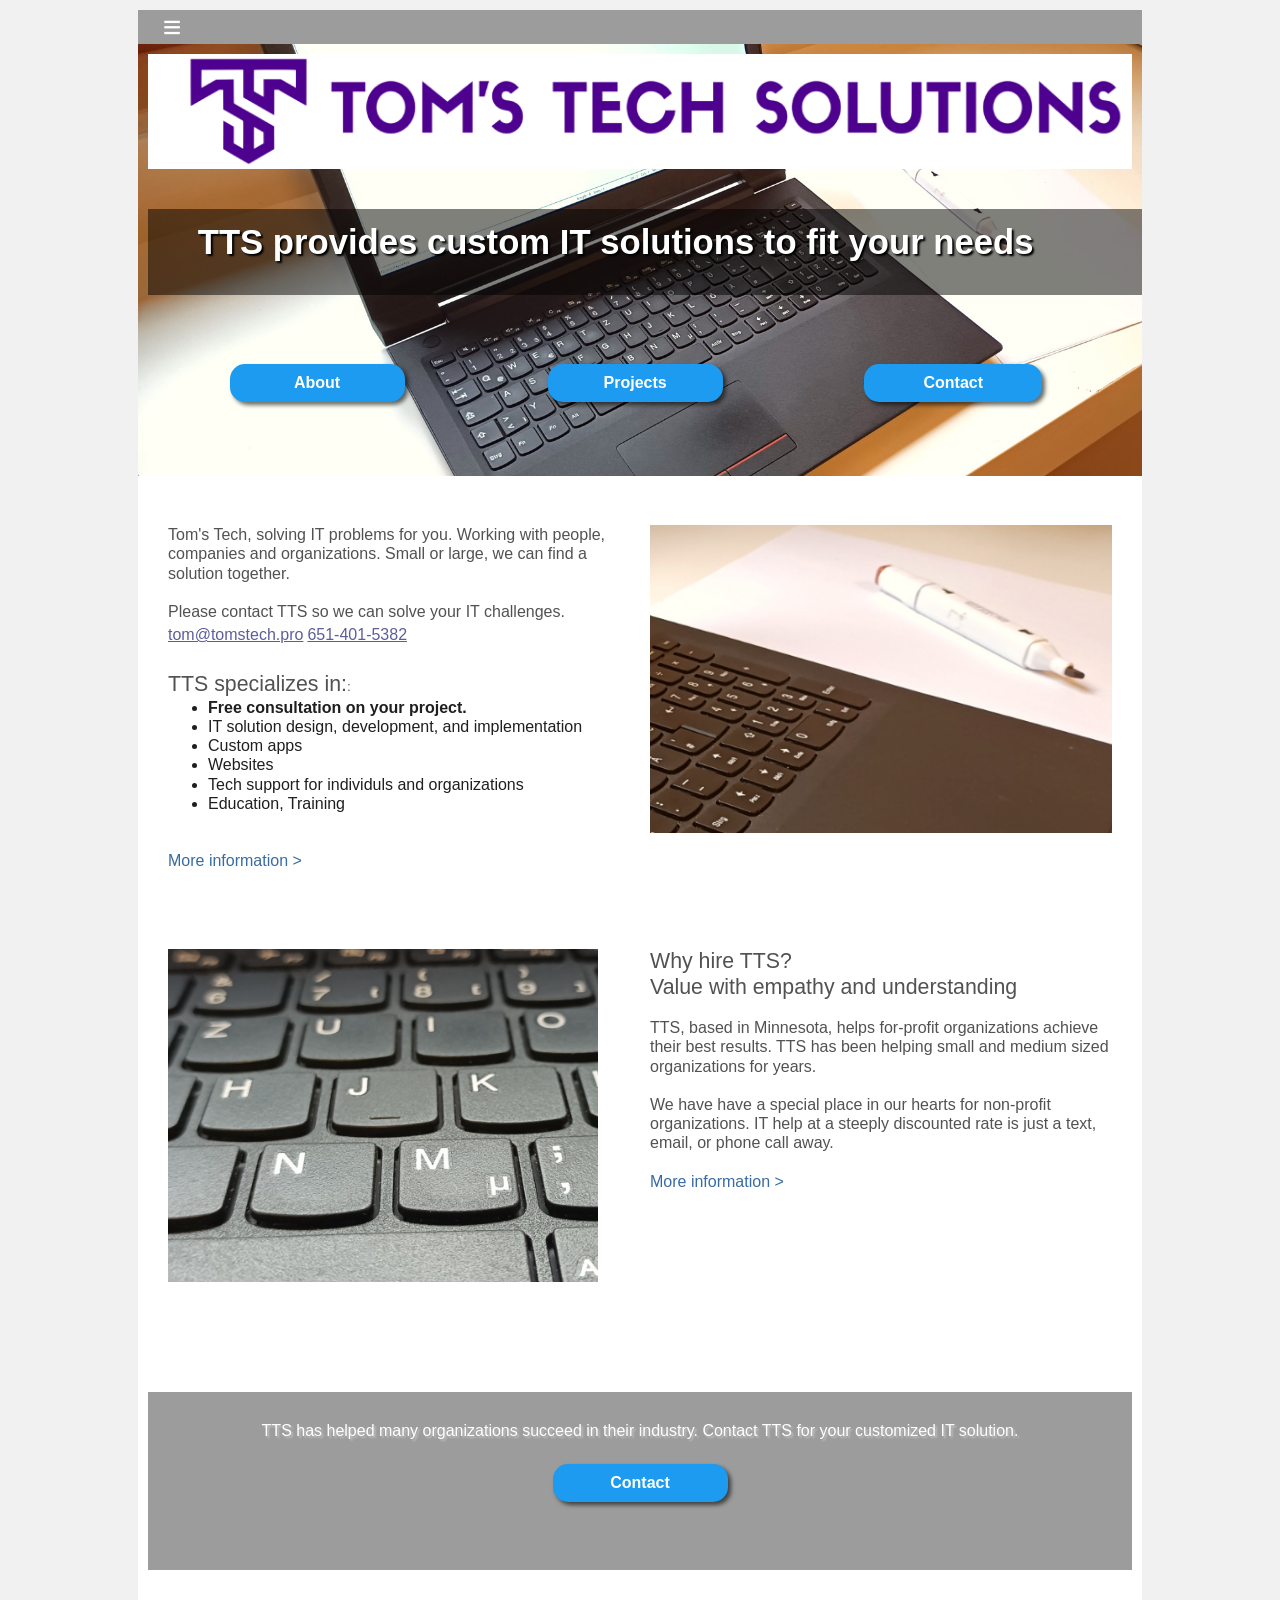
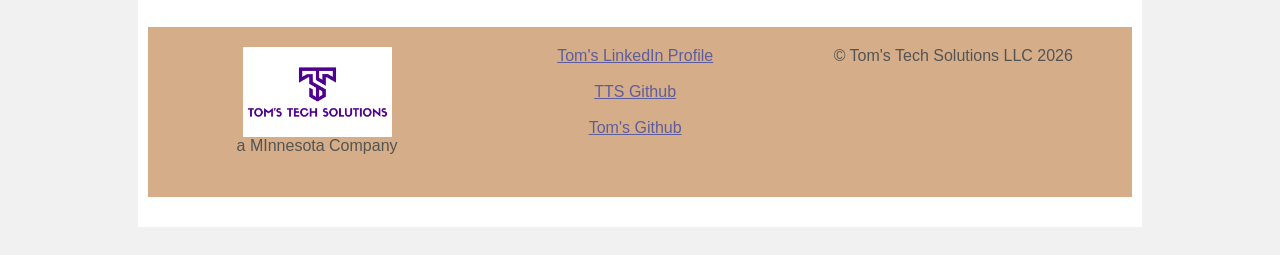
<file: index.html>
<!DOCTYPE html>
<html> 
<head>
	<meta charset="utf-8">
	<meta name="viewport" content="width=device-width, initial-scale=1">
	<meta name="generator" content="RocketCake">
	<title>Toms Tech Solutions Home</title>
	<link rel="stylesheet" type="text/css" href="index_html.css?h=c516e90b">
</head>
<body>
<div class="textstyle1">
<div id="container_eaea99e"><div id="container_eaea99e_padding" ><div class="textstyle1"><div id="container_d695c69"><div class="textstyle2">  <div id="menu_8980bcc">
    <div  class="menuholder1"><a href="javascript:void(0);" tabindex="-1" aria-label="&#8801;" >
	<div id="menuentry_83d87bc"  class="menustyle1 menu_8980bcc_mainMenuEntry mobileEntry">
		<div class="menuentry_text1">
      <span class="textstyle3">&#8801;</span>
		</div>
	</div>
</a>
<a href="javascript:void(0);" tabindex="-1" aria-label="&#8801; " >
	<div id="menuentry_1da27e3"  class="menustyle2 menu_8980bcc_mainMenuEntry normalEntry">
		<div class="menuentry_text2">
      <span class="textstyle4">&#8801;</span>
      <span class="textstyle5"> </span>
		</div>
	</div>
</a>

	<script type="text/javascript" src="rc_images/wsp_menu.js"></script>
	<script type="text/javascript">
		var js_menu_8980bcc= new wsp_menu('menu_8980bcc', 'menu_8980bcc', 10, null, true, {generateAriaLabels: true, setUsefulTabIndices: true, closeWhenMouseOut: false} );

		js_menu_8980bcc.createMenuForItem('menuentry_83d87bc', ["      <span class=\"textstyle6\">&#8801; </span> ", 'javascript:void(0);', '',
		                                   "      <span class=\"textstyle6\">&#160;&#160;&#160;Home</span> ", 'javascript:void(0);', '',
		                                   "      <span class=\"textstyle6\">&#160;&#160;&#160;About</span> ", 'about.html', '',
		                                   "      <span class=\"textstyle6\">&#160;&#160;&#160;Contact</span> ", 'contact.html', '']
		                                   , true);
		js_menu_8980bcc.createMenuForItem('menuentry_1da27e3', ["      <span class=\"textstyle7\">About</span> ", 'about.html', '',
		                                   "      <span class=\"textstyle7\">Projects</span> ", 'projects.html', '',
		                                   "      <span class=\"textstyle7\">Contact</span> ", 'contact.html', '',
		                                   "      <span class=\"textstyle7\">Home</span> ", 'javascript:void(0);', '']);

	</script>
      </div>
    </div>
</div>
</div><div id="container_6a5612c4"><div id="container_6a5612c4_padding" ><div class="textstyle2"><a href="index.html"><img src="rc_images/logo_full_text_right_2048x240.png" width="2048" height="240" id="img_5259d885" alt="Tom's Tech Solutions Logo" title="" border="0" /></a></div>
<div class="textstyle1"><span class="textstyle8"><br/></span><span class="textstyle9"><br/></span></div>
<div class="textstyle2"><div id="container_1de1103f"><div id="container_1de1103f_padding" ><div class="textstyle2"><table id="table_3e5c814" cellpadding="3" cellspacing="1" >	<tr>
		<td width="3%" height="100%" >
		</td>
		<td width="96%" height="auto" style="vertical-align: top; overflow:hidden; ">  <div id="cell_6e3a76ce">
    <div class="textstyle2">
      <span class="textstyle10">TTS provides custom IT solutions to fit your needs </span>
      </div>
    </div>
		</td>
	</tr>
</table></div>
<div style="clear:both"></div></div></div><span class="textstyle9"><br/><br/></span><span class="textstyle8"> </span><div id="container_2cc7a047"><div id="container_2cc7a047_padding" ><div class="textstyle2"><div id="container_6366ab6f"><div id="container_6366ab6f_padding" ><div class="textstyle2"></div>
<div class="textstyle1">  <a href="about.html" style="text-decoration:none"><div id="button_78fae6aa">
    <div id="button_78fae6aa_padding" >
      <div class="vcenterstyle1"><div class="vcenterstyle2">        <div class="textstyle1">
          <span class="textstyle11">About</span>
          </div>
        <div class="textstyle2">
          </div>
        </div></div>
      </div>
    </div></a>
</div>
<div style="clear:both"></div></div></div><div id="container_4f83b619"><div id="container_4f83b619_padding" ><div class="textstyle2"></div>
<div class="textstyle1">  <a href="projects.html" style="text-decoration:none"><div id="button_7b016bd8">
    <div id="button_7b016bd8_padding" >
      <div class="vcenterstyle1"><div class="vcenterstyle2">        <div class="textstyle2">
          </div>
        <div class="textstyle1">
          <span class="textstyle11">Projects</span>
          </div>
        </div></div>
      </div>
    </div></a>
</div>
<div style="clear:both"></div></div></div><div id="container_75bad688"><div id="container_75bad688_padding" ><div class="textstyle2"></div>
<div class="textstyle1">  <a href="contact.html" style="text-decoration:none"><div id="button_746fb">
    <div id="button_746fb_padding" >
      <div class="vcenterstyle1"><div class="vcenterstyle2">        <div class="textstyle1">
          <span class="textstyle11">Contact</span>
          </div>
        <div class="textstyle2">
          </div>
        </div></div>
      </div>
    </div></a>
</div>
<div style="clear:both"></div></div></div></div>
<div style="clear:both"></div></div></div><span class="textstyle12"><br/></span></div>
<div style="clear:both"></div></div></div><div id="container_22e4a421"><div id="container_22e4a421_padding" ><div class="textstyle2"><span class="textstyle13"><br/></span><div id="container_470ac4dd"><div id="container_470ac4dd_padding" ><div class="textstyle2"><div id="container_5c19d71c"><div id="container_5c19d71c_padding" ><div class="textstyle2">  <span class="textstyle14">Tom's Tech, solving IT problems for you. Working with people, companies and organizations. Small or large, we can find a solution together.<br/><br/>Please contact TTS so we can solve your IT challenges. </span>
  <span class="textstyle14"><a href="mailto:tom@tomstech.pro">tom@tomstech.pro</a></span>
  <span class="textstyle14">  </span>
<span class="textstyle14"><a href="tel:651-401-5382">651-401-5382</a></span><span class="textstyle15"><br/><br/>TTS specializes in:</span><span class="textstyle16">:<br/></span><ul id="ul_5e6975ff" class="ulstyle1">
<li><span class="textstyle17">Free consultation on your project.</span><span class="textstyle18"></span></li>
<li><span class="textstyle18">IT solution design, development, and implementation</span></li>
<li><span class="textstyle18">Custom apps</span></li>
<li><span class="textstyle18">Websites</span></li>
<li><span class="textstyle18">Tech support for individuls and organizations</span></li>
<li><span class="textstyle18">Education, Training</span></li>
</ul>
<span class="textstyle18"> <br/><br/></span><span class="textstyle18"><a href="about.html" class="wsp113dc287">More information &gt;</a></span></div>
</div></div><div id="container_9e8f6cb"><div id="container_9e8f6cb_padding" ><div class="textstyle2"></div>
<div class="textstyle19"><img src="rc_images/keyboard2.jpg" width="512" height="341" id="img_6f0ee363" alt="" title="" /></div>
<div style="clear:both"></div></div></div></div>
<div style="clear:both"></div></div></div><span class="textstyle13"><br/><br/><br/></span><div id="container_4e6f07ae"><div id="container_4e6f07ae_padding" ><div class="textstyle2"><div id="container_48ef720e"><div id="container_48ef720e_padding" ><div class="textstyle2"><span class="textstyle13"> </span><img src="rc_images/keyboard.jpg" width="512" height="397" id="img_25c634d8" alt="" title="" /></div>
<div style="clear:both"></div></div></div><div id="container_5b94d7a6"><div id="container_5b94d7a6_padding" ><div class="textstyle2"><span class="textstyle15">Why hire TTS?<br/>Value with empathy and understanding</span><span class="textstyle16"><br/><br/></span><span class="textstyle14">TTS, based in Minnesota, helps for-profit organizations achieve their best results. TTS has been helping small and medium sized organizations for years. <br/><br/>We have have a special place in our hearts for non-profit organizations. IT help at a steeply discounted rate is just a text, email, or phone call away. </span><span class="textstyle18"><br/><br/></span><span class="textstyle18"><a href="about.html" class="wsp113dc287">More information &gt;</a></span></div>
</div></div></div>
<div style="clear:both"></div></div></div><span class="textstyle20"><br/><br/><br/></span><div id="container_5abfa5b"><div id="container_5abfa5b_padding" ><div class="textstyle2"><span class="textstyle21"><br/></span></div>
<div class="textstyle1"><span class="textstyle21">TTS has helped many organizations succeed in their industry. Contact TTS for your customized IT solution. </span></div>
<div class="textstyle2">  <span class="textstyle21"><br/></span>
</div>
<div class="textstyle1">  <a href="contact.html" style="text-decoration:none"><div id="button_71ee6381">
    <div id="button_71ee6381_padding" >
      <div class="vcenterstyle1"><div class="vcenterstyle2">        <div class="textstyle1">
          <span class="textstyle11">Contact</span>
          </div>
        <div class="textstyle2">
          </div>
        </div></div>
      </div>
    </div></a>
</div>
<div class="textstyle2">  <span class="textstyle21"><br/><br/><br/></span>
</div>
<div style="clear:both"></div></div></div><span class="textstyle13"><br/><br/><br/><br/></span><div id="container_52758fb0"><div id="container_52758fb0_padding" ><div class="textstyle2"><div id="container_271f2cf6"><div id="container_271f2cf6_padding" ><div class="textstyle2"></div>
<div class="textstyle1"><img src="rc_images/logo_full_text_2048x1228.png" width="2048" height="1228" id="img_e5ddc34" alt="" title="" /><span class="textstyle22"><br/>a MInnesota Company</span></div>
<div style="clear:both"></div></div></div><div id="container_c145133"><div id="container_c145133_padding" ><div class="textstyle2"></div>
<div class="textstyle1"><span class="textstyle22"><a href="https://www.linkedin.com/in/tomcoffee">Tom's LinkedIn Profile</a></span><span class="textstyle22"><br/><br/></span><span class="textstyle22"><a href="https://www.linkedin.com/in/tomcoffee">TTS Github</a></span><span class="textstyle22"><br/><br/></span><span class="textstyle22"><a href="https://github.com/thetomcoffee">Tom's Github</a></span><span class="textstyle22"><br/><br/></span></div>
</div></div><div id="container_301a3c75"><div id="container_301a3c75_padding" ><div class="textstyle2"></div>
<div class="textstyle1">  <span class="textstyle22">&#169; Tom's Tech Solutions LLC 2026</span>
</div>
</div></div></div>
<div style="clear:both"></div></div></div><span class="textstyle13"><br/><br/></span></div>
<div style="clear:both"></div></div></div></div>
<div style="clear:both"></div></div></div>  </div>
<div class="textstyle2">
<span class="textstyle23"><br/></span>  </div>
</body>
</html>
</file>
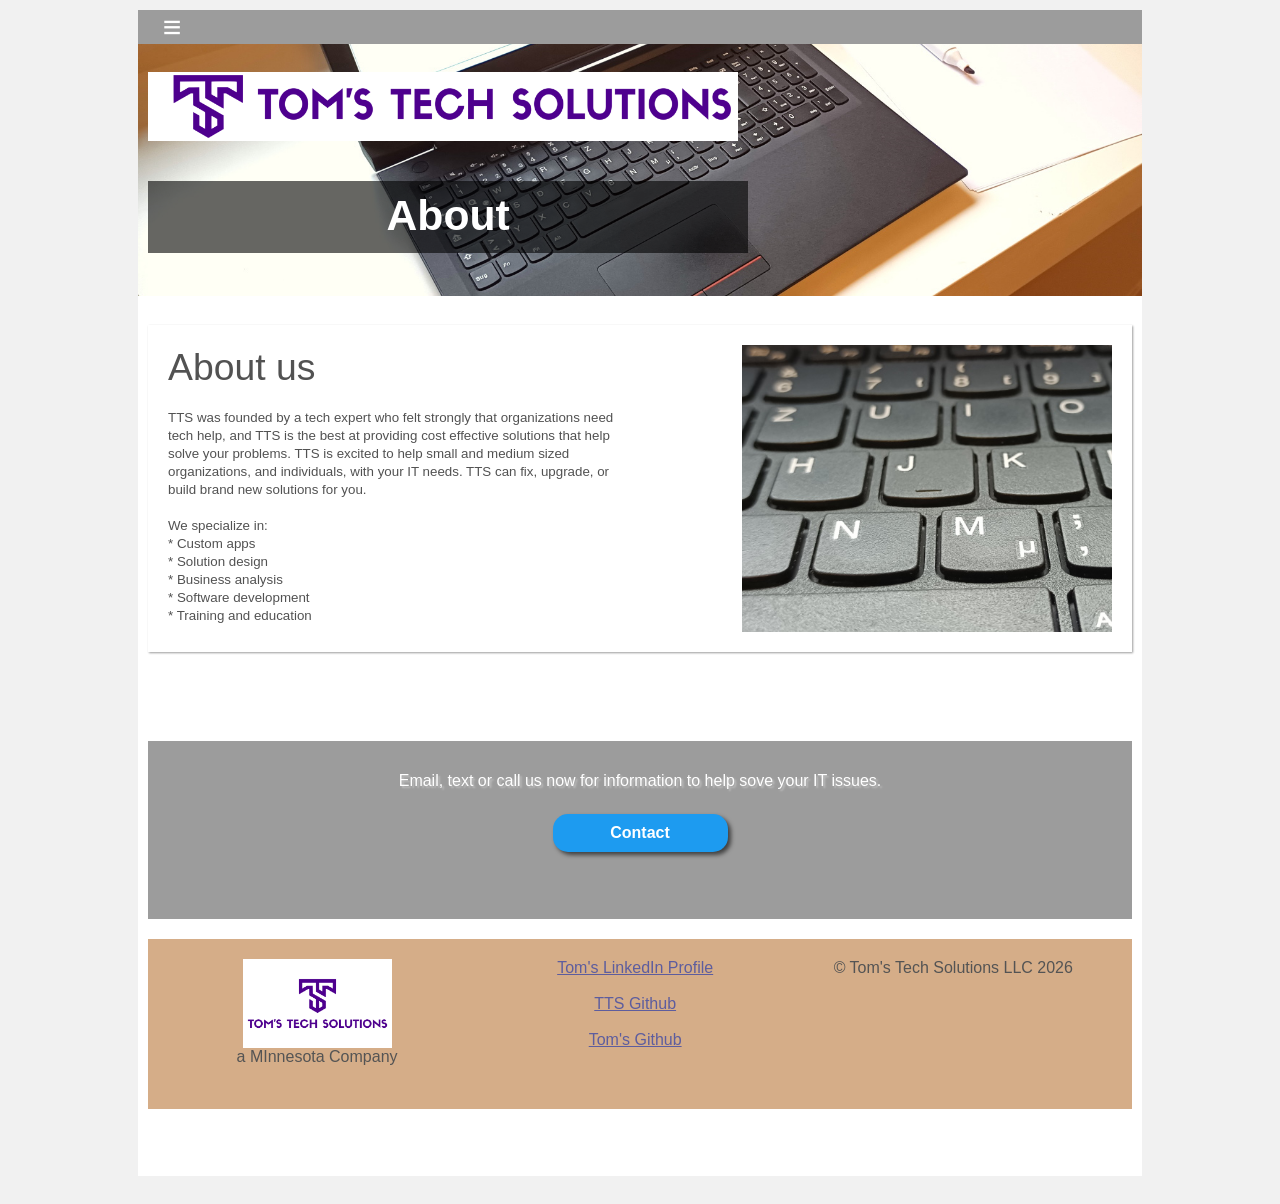
<file: about.html>
<!DOCTYPE html>
<html> 
<head>
	<meta charset="utf-8">
	<meta name="viewport" content="width=device-width, initial-scale=1">
	<meta name="generator" content="RocketCake">
	<title>Toms Tech Solutions About</title>
	<link rel="stylesheet" type="text/css" href="about_html.css?h=e9b5aa12">
</head>
<body>
<div class="textstyle1">
<div id="container_36217de2"><div id="container_36217de2_padding" ><div class="textstyle1"><div id="container_75c970f0"><div class="textstyle2">  <div id="menu_184209dd">
    <div  class="menuholder1"><a href="javascript:void(0);" tabindex="-1" aria-label="&#8801;" >
	<div id="menuentry_612518cb"  class="menustyle1 menu_184209dd_mainMenuEntry mobileEntry">
		<div class="menuentry_text1">
      <span class="textstyle3">&#8801;</span>
		</div>
	</div>
</a>
<a href="index.html" style="text-decoration:none" tabindex="-1">
	<div id="menuentry_483232ce"  class="menustyle2 menu_184209dd_mainMenuEntry normalEntry">
		<div class="menuentry_text2">
      <span class="textstyle4">&#8801;</span>
      <span class="textstyle5"> </span>
		</div>
	</div>
</a>

	<script type="text/javascript" src="rc_images/wsp_menu.js"></script>
	<script type="text/javascript">
		var js_menu_184209dd= new wsp_menu('menu_184209dd', 'menu_184209dd', 10, null, true, {generateAriaLabels: true, setUsefulTabIndices: true, closeWhenMouseOut: false} );

		js_menu_184209dd.createMenuForItem('menuentry_612518cb', ["      <span class=\"textstyle6\">&#8801; </span> ", 'index.html', '',
		                                   "      <span class=\"textstyle6\">&#160;&#160;&#160;Home</span> ", 'index.html', '',
		                                   "      <span class=\"textstyle6\">&#160;&#160;&#160;About</span> ", 'javascript:void(0);', '',
		                                   "      <span class=\"textstyle6\">&#160;&#160;&#160;Contact</span> ", 'contact.html', '']
		                                   , true);
		js_menu_184209dd.createMenuForItem('menuentry_483232ce', ["      <span class=\"textstyle7\">About</span> ", 'javascript:void(0);', '',
		                                   "      <span class=\"textstyle7\">Projects</span> ", 'projects.html', '',
		                                   "      <span class=\"textstyle7\">Contact</span> ", 'contact.html', '',
		                                   "      <span class=\"textstyle8\">Home</span> ", 'index.html', '']);

	</script>
      </div>
    </div>
</div>
</div><div id="container_e59888c"><div id="container_e59888c_padding" ><div class="textstyle1"><span class="textstyle9"><br/></span></div>
<div class="textstyle2"><a href="index.html"><img src="rc_images/logo_full_text_right_2048x240.png" width="2048" height="240" id="img_373652be" alt="" title="" border="0" /></a></div>
<div class="textstyle1"><span class="textstyle9"><br/></span><span class="textstyle10"><br/></span></div>
<div class="textstyle2"><div id="container_2557641d"><div id="container_2557641d_padding" ><div class="textstyle1"><span class="textstyle11">About</span><span class="textstyle10"><br/></span></div>
</div></div><span class="textstyle10"><br/><br/></span><span class="textstyle9"> </span></div>
<div style="clear:both"></div></div></div><div id="container_4f8031df"><div id="container_4f8031df_padding" ><div class="textstyle2"><span class="textstyle12"><br/></span><div id="container_6781c43c"><div id="container_6781c43c_padding" ><div class="textstyle2"><div id="container_3f491671"><div id="container_3f491671_padding" ><div class="textstyle2"><span class="textstyle13">About us</span><span class="textstyle14"><br/></span><span class="textstyle15"><br/>TTS was founded by a tech expert who felt strongly that organizations need tech help, and TTS is the best at providing cost effective solutions that help solve your problems. TTS is excited to help small and medium sized organizations, and individuals, with your IT needs. TTS can fix, upgrade, or build brand new solutions for you. <br/><br/>We specialize in:<br/>* Custom apps<br/>* Solution design<br/>* Business analysis<br/>* Software development<br/>* Training and education<br/></span></div>
</div></div><div id="container_7667f9cf"><div id="container_7667f9cf_padding" ><div class="textstyle2"></div>
<div class="textstyle16"><img src="rc_images/keyboard.jpg" width="512" height="397" id="img_4e1d0303" alt="" title="" /></div>
<div style="clear:both"></div></div></div></div>
<div style="clear:both"></div></div></div><span class="textstyle12"><br/></span><span class="textstyle17"><br/><br/></span><div id="container_cd3eccc"><div id="container_cd3eccc_padding" ><div class="textstyle2"><span class="textstyle18"><br/></span></div>
<div class="textstyle1"><span class="textstyle18">Email, text or call us now for information to help sove your IT issues.</span></div>
<div class="textstyle2"><span class="textstyle18"><br/></span></div>
<div class="textstyle1">  <a href="contact.html" style="text-decoration:none"><div id="button_6fc6e63e">
    <div id="button_6fc6e63e_padding" >
      <div class="vcenterstyle1"><div class="vcenterstyle2">        <div class="textstyle1">
          <span class="textstyle19">Contact</span>
          </div>
        <div class="textstyle2">
          </div>
        </div></div>
      </div>
    </div></a>
</div>
<div class="textstyle2">  <span class="textstyle18"><br/><br/><br/></span>
</div>
<div style="clear:both"></div></div></div><span class="textstyle12"><br/><br/></span><div id="container_6174824a"><div id="container_6174824a_padding" ><div class="textstyle2"><div id="container_4beb9065"><div id="container_4beb9065_padding" ><div class="textstyle2"></div>
<div class="textstyle1"><img src="rc_images/logo_full_text_2048x1228.png" width="2048" height="1228" id="img_7aa90855" alt="" title="" /><span class="textstyle20"><br/>a MInnesota Company</span></div>
<div style="clear:both"></div></div></div><div id="container_1f26a827"><div id="container_1f26a827_padding" ><div class="textstyle2"></div>
<div class="textstyle1"><span class="textstyle20"><a href="https://www.linkedin.com/in/tomcoffee">Tom's LinkedIn Profile</a></span><span class="textstyle20"><br/><br/></span><span class="textstyle20"><a href="https://www.linkedin.com/in/tomcoffee">TTS Github</a></span><span class="textstyle20"><br/><br/></span><span class="textstyle20"><a href="https://github.com/thetomcoffee">Tom's Github</a></span><span class="textstyle20"><br/><br/></span></div>
</div></div><div id="container_7ff8c789"><div id="container_7ff8c789_padding" ><div class="textstyle2"></div>
<div class="textstyle1">  <span class="textstyle20">&#169; Tom's Tech Solutions LLC 2026</span>
</div>
</div></div></div>
<div style="clear:both"></div></div></div><span class="textstyle12"><br/><br/></span><span class="textstyle12"><br/><br/></span></div>
<div style="clear:both"></div></div></div></div>
<div style="clear:both"></div></div></div>  </div>
<div class="textstyle2">
<span class="textstyle21"><br/></span>  </div>
</body>
</html>
</file>
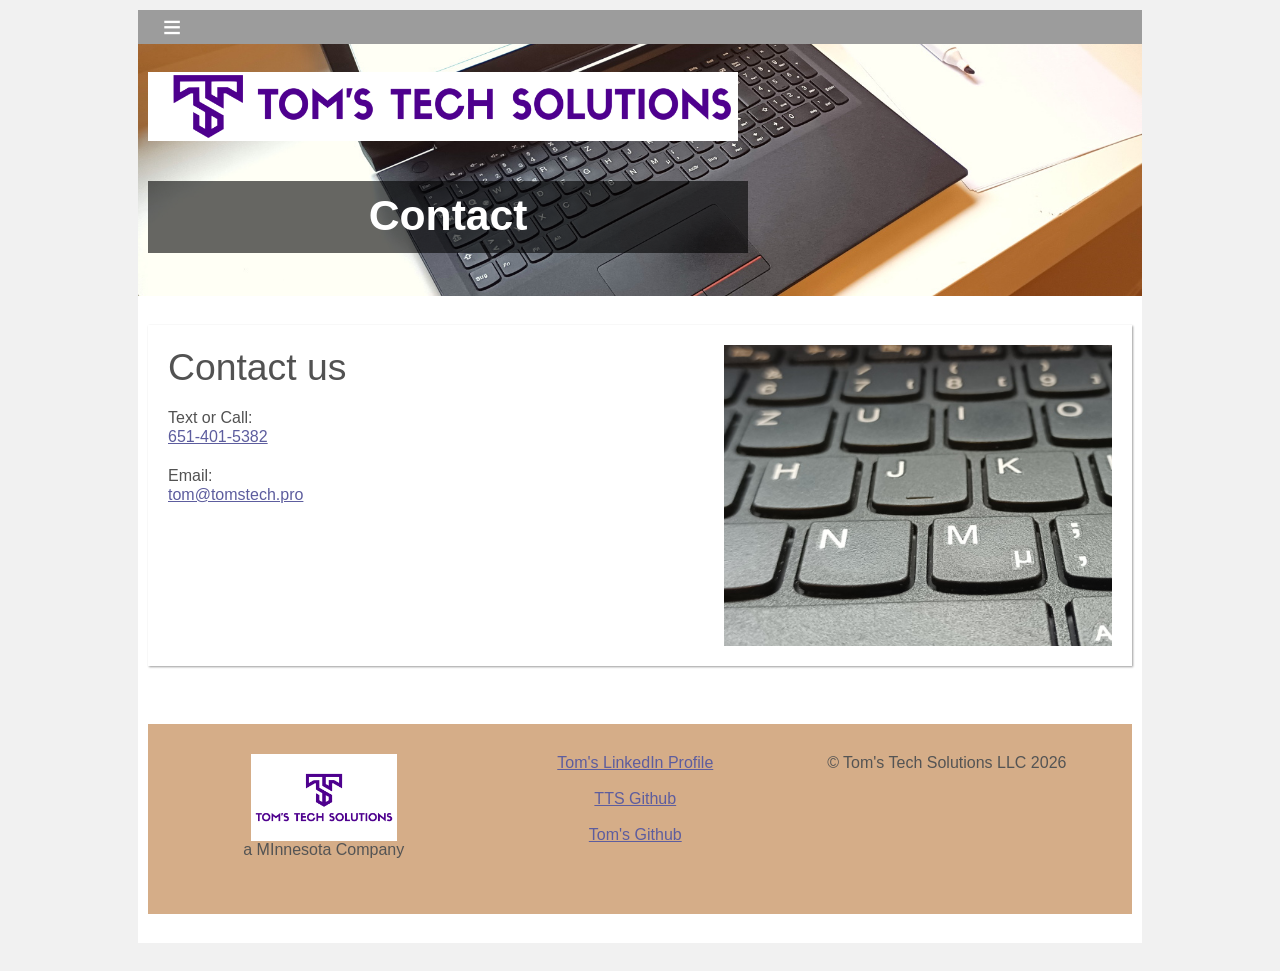
<file: contact.html>
<!DOCTYPE html>
<html> 
<head>
	<meta charset="utf-8">
	<meta name="viewport" content="width=device-width, initial-scale=1">
	<meta name="generator" content="RocketCake">
	<title>Toms Tech Solutions Contact</title>
	<link rel="stylesheet" type="text/css" href="contact_html.css?h=e2e9e53b">
</head>
<body>
<div class="textstyle1">
<div id="container_2121ab14"><div id="container_2121ab14_padding" ><div class="textstyle1"><div id="container_6a636fcf"><div class="textstyle2">  <div id="menu_4648d381">
    <div  class="menuholder1"><a href="javascript:void(0);" tabindex="-1" aria-label="&#8801;" >
	<div id="menuentry_70481903"  class="menustyle1 menu_4648d381_mainMenuEntry mobileEntry">
		<div class="menuentry_text1">
      <span class="textstyle3">&#8801;</span>
		</div>
	</div>
</a>
<a href="index.html" style="text-decoration:none" tabindex="-1">
	<div id="menuentry_53ab4ba8"  class="menustyle2 menu_4648d381_mainMenuEntry normalEntry">
		<div class="menuentry_text2">
      <span class="textstyle4">&#8801;</span>
      <span class="textstyle5"> </span>
		</div>
	</div>
</a>

	<script type="text/javascript" src="rc_images/wsp_menu.js"></script>
	<script type="text/javascript">
		var js_menu_4648d381= new wsp_menu('menu_4648d381', 'menu_4648d381', 10, null, true, {generateAriaLabels: true, setUsefulTabIndices: true, closeWhenMouseOut: false} );

		js_menu_4648d381.createMenuForItem('menuentry_70481903', ["      <span class=\"textstyle6\">&#8801; </span> ", 'index.html', '',
		                                   "      <span class=\"textstyle6\">&#160;&#160;&#160;Home</span> ", 'index.html', '',
		                                   "      <span class=\"textstyle6\">&#160;&#160;&#160;About</span> ", 'about.html', '',
		                                   "      <span class=\"textstyle6\">&#160;&#160;&#160;Contact</span> ", 'javascript:void(0);', '']
		                                   , true);
		js_menu_4648d381.createMenuForItem('menuentry_53ab4ba8', ["      <span class=\"textstyle7\">About</span> ", 'about.html', '',
		                                   "      <span class=\"textstyle7\">Projects</span> ", 'projects.html', '',
		                                   "      <span class=\"textstyle7\">Contact</span> ", 'javascript:void(0);', '',
		                                   "      <span class=\"textstyle8\">Home</span> ", 'index.html', '']);

	</script>
      </div>
    </div>
</div>
</div><div id="container_3a4f2b74"><div id="container_3a4f2b74_padding" ><div class="textstyle1"><span class="textstyle9"><br/></span></div>
<div class="textstyle2"><a href="index.html"><img src="rc_images/logo_full_text_right_2048x240.png" width="2048" height="240" id="img_131858ea" alt="" title="" border="0" /></a></div>
<div class="textstyle1"><span class="textstyle9"><br/></span><span class="textstyle10"><br/></span></div>
<div class="textstyle2"><div id="container_195e522a"><div id="container_195e522a_padding" ><div class="textstyle1"><span class="textstyle11">Contact</span><span class="textstyle10"><br/></span></div>
</div></div><span class="textstyle10"><br/><br/></span><span class="textstyle9"> </span></div>
<div style="clear:both"></div></div></div><div id="container_77069f4b"><div id="container_77069f4b_padding" ><div class="textstyle2"><span class="textstyle12"><br/></span><div id="container_4f0e8f44"><div id="container_4f0e8f44_padding" ><div class="textstyle2"><div id="container_56ac019c"><div id="container_56ac019c_padding" ><div class="textstyle2"><span class="textstyle13">Contact us</span><span class="textstyle14"><br/></span><span class="textstyle15"><br/></span><span class="textstyle16">Text or Call:</span><span class="textstyle16"><a href="tel:651-401-5382"><br/>651-401-5382</a></span><span class="textstyle16"><br/><br/>Email:<br/></span><span class="textstyle16"><a href="mailto:tom@tomstech.pro">tom@tomstech.pro</a></span><span class="textstyle16"><br/></span><span class="textstyle17"><br/></span></div>
</div></div><div id="container_6f0f0cb7"><div id="container_6f0f0cb7_padding" ><div class="textstyle2"></div>
<div class="textstyle18"><img src="rc_images/keyboard.jpg" width="512" height="397" id="img_3c28192e" alt="" title="" /></div>
<div style="clear:both"></div></div></div></div>
<div style="clear:both"></div></div></div><span class="textstyle12"><br/><br/><br/><br/></span><div id="container_1d50c3fa"><div id="container_1d50c3fa_padding" ><div class="textstyle2"><div id="container_6f559056"><div id="container_6f559056_padding" ><div class="textstyle2"><div id="container_6d291f31"><div id="container_6d291f31_padding" ><div class="textstyle2"></div>
<div class="textstyle1"><img src="rc_images/logo_full_text_2048x1228.png" width="2048" height="1228" id="img_18351861" alt="" title="" /><span class="textstyle19"><br/>a MInnesota Company</span></div>
<div style="clear:both"></div></div></div><div id="container_749be54d"><div id="container_749be54d_padding" ><div class="textstyle2"></div>
<div class="textstyle1"><span class="textstyle20"><a href="https://www.linkedin.com/in/tomcoffee">Tom's LinkedIn Profile</a></span><span class="textstyle20"><br/><br/></span><span class="textstyle20"><a href="https://www.linkedin.com/in/tomcoffee">TTS Github</a></span><span class="textstyle20"><br/><br/></span><span class="textstyle20"><a href="https://github.com/thetomcoffee">Tom's Github</a></span><span class="textstyle20"><br/><br/></span></div>
</div></div><div id="container_10bc54f8"><div id="container_10bc54f8_padding" ><div class="textstyle2"></div>
<div class="textstyle1">  <span class="textstyle19">&#169; Tom's Tech Solutions LLC 2026</span>
</div>
</div></div></div>
<div style="clear:both"></div></div></div></div>
<div style="clear:both"></div></div></div><span class="textstyle12"><br/><br/></span></div>
<div style="clear:both"></div></div></div></div>
<div style="clear:both"></div></div></div>  </div>
<div class="textstyle2">
<span class="textstyle21"><br/></span>  </div>
</body>
</html>
</file>
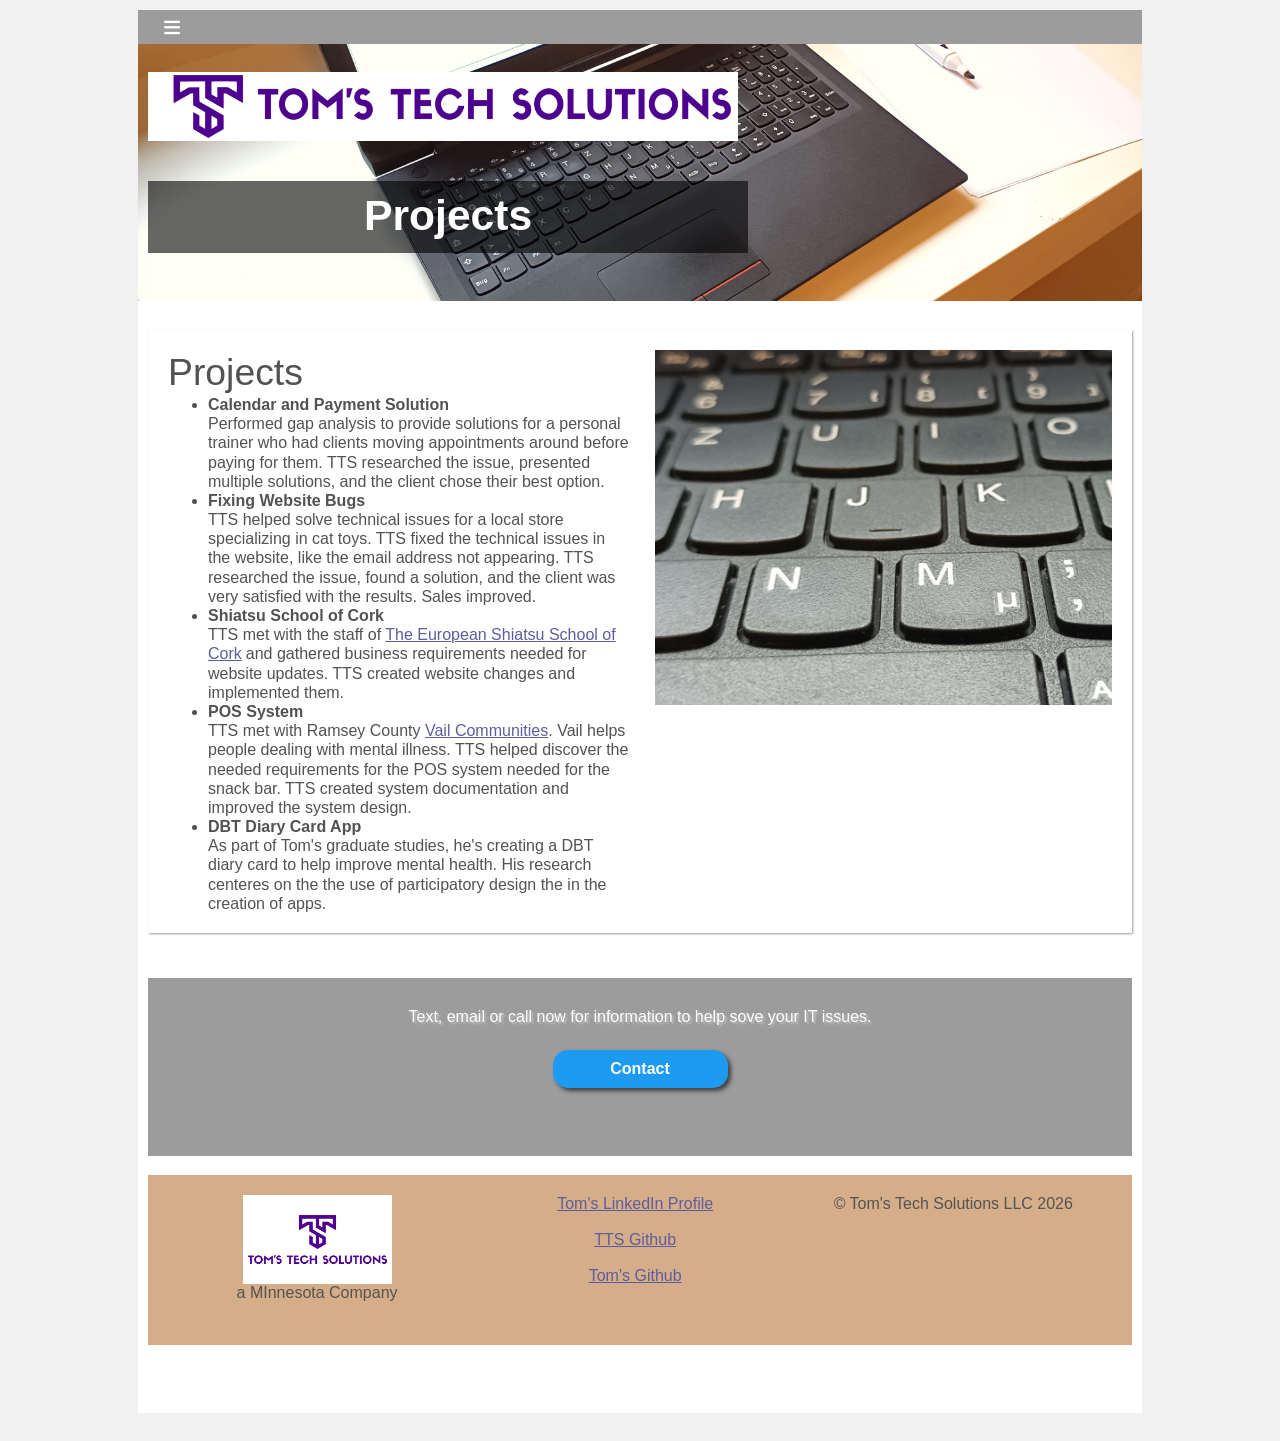
<file: projects.html>
<!DOCTYPE html>
<html> 
<head>
	<meta charset="utf-8">
	<meta name="viewport" content="width=device-width, initial-scale=1">
	<meta name="generator" content="RocketCake">
	<title>Toms Tech Solutions Projects</title>
	<link rel="stylesheet" type="text/css" href="projects_html.css?h=179e2e69">
</head>
<body>
<div class="textstyle1">
<div id="container_23a4c632"><div id="container_23a4c632_padding" ><div class="textstyle1"><div id="container_2b8ad0d3"><div class="textstyle2">  <div id="menu_2d65da9e">
    <div  class="menuholder1"><a href="javascript:void(0);" tabindex="-1" aria-label="&#8801;" >
	<div id="menuentry_2238b7f8"  class="menustyle1 menu_2d65da9e_mainMenuEntry mobileEntry">
		<div class="menuentry_text1">
      <span class="textstyle3">&#8801;</span>
		</div>
	</div>
</a>
<a href="index.html" style="text-decoration:none" tabindex="-1">
	<div id="menuentry_5ed68884"  class="menustyle2 menu_2d65da9e_mainMenuEntry normalEntry">
		<div class="menuentry_text2">
      <span class="textstyle4">&#8801;</span>
      <span class="textstyle5"> </span>
		</div>
	</div>
</a>

	<script type="text/javascript" src="rc_images/wsp_menu.js"></script>
	<script type="text/javascript">
		var js_menu_2d65da9e= new wsp_menu('menu_2d65da9e', 'menu_2d65da9e', 10, null, true, {generateAriaLabels: true, setUsefulTabIndices: true, mobileMenuIsFullscreen: true, mobileMenuCloseButtonColor: '#C8C8C8', menuPaddingUsed: 10, mobileMenuAnimations: ['fadeMenus'], closeWhenMouseOut: false} );

		js_menu_2d65da9e.createMenuForItem('menuentry_2238b7f8', ["      <span class=\"textstyle6\">&#8801; </span> ", 'index.html', '',
		                                   "      <span class=\"textstyle6\">&#160;&#160;&#160;Home</span> ", 'index.html', '',
		                                   "      <span class=\"textstyle6\">&#160;&#160;&#160;About</span> ", 'about.html', '',
		                                   "      <span class=\"textstyle6\">&#160;&#160;&#160;Contact</span> ", 'contact.html', '']
		                                   , true);
		js_menu_2d65da9e.createMenuForItem('menuentry_5ed68884', ["      <span class=\"textstyle7\">About</span> ", 'about.html', '',
		                                   "      <span class=\"textstyle7\">Projects</span> ", 'javascript:void(0);', '',
		                                   "      <span class=\"textstyle7\">Contact</span> ", 'contact.html', '',
		                                   "      <span class=\"textstyle7\">Home</span> ", 'index.html', '']);

	</script>
      </div>
    </div>
</div>
</div><div id="container_19da6ef5"><div id="container_19da6ef5_padding" ><div class="textstyle2"><span class="textstyle8"><br/></span><a href="index.html"><img src="rc_images/logo_full_text_right_2048x240.png" width="2048" height="240" id="img_25631d66" alt="" title="" border="0" /></a><span class="textstyle8"><br/><br/></span><span class="textstyle9"><br/></span><div id="container_3b1b42fa"><div id="container_3b1b42fa_padding" ><div class="textstyle1"><span class="textstyle10"> Projects</span><span class="textstyle9"><br/></span></div>
</div></div><span class="textstyle9"><br/><br/></span><span class="textstyle8"> </span></div>
<div style="clear:both"></div></div></div><div id="container_1809c9fc"><div id="container_1809c9fc_padding" ><div class="textstyle2"><span class="textstyle11"><br/></span><div id="container_63efa2b7"><div id="container_63efa2b7_padding" ><div class="textstyle2"><div id="container_274cbdb6"><div id="container_274cbdb6_padding" ><div class="textstyle2"><span class="textstyle12">Projects<br/></span><ul id="ul_38f1d0e3" class="ulstyle1">
<li><span class="textstyle13">Calendar and Payment Solution</span><span class="textstyle14"><br/>Performed gap analysis to provide solutions for a personal trainer who had clients moving appointments around before paying for them. TTS researched the issue, presented multiple solutions, and the client chose their best option. <br/></span></li>
<li><span class="textstyle13">Fixing Website Bugs</span><span class="textstyle14"><br/>TTS helped solve technical issues for a local store specializing in cat toys. TTS fixed the technical issues in the website, like the email address not appearing. TTS researched the issue, found a solution, and the client was very satisfied with the results. Sales improved.<br/> </span></li>
<li><span class="textstyle13">Shiatsu School of Cork</span><span class="textstyle14"><br/>TTS met with the staff of </span>  <span class="textstyle14"><a href="https://learnshiatsu.ie/">The European Shiatsu School of Cork</a></span>
<span class="textstyle14"> and gathered business requirements needed for website updates. TTS created website changes and implemented them.<br/> </span></li>
<li><span class="textstyle13">POS System</span><span class="textstyle14"><br/>TTS met with Ramsey County </span><span class="textstyle14"><a href="https://vailcommunities.org/">Vail Communities</a></span><span class="textstyle14">. Vail helps people dealing with mental illness. TTS helped discover the needed requirements for the POS system needed for the snack bar. TTS created system documentation and improved the system design. <br/></span></li>
<li><span class="textstyle13">DBT Diary Card App</span><span class="textstyle14"><br/>As part of Tom's graduate studies, he's creating a DBT diary card to help improve mental health. His research centeres on the the use of participatory design the in the creation of apps. </span></div>
</li>
</ul>
</div></div><div id="container_238231e9"><div id="container_238231e9_padding" ><div class="textstyle2"></div>
<div class="textstyle15"><img src="rc_images/keyboard.jpg" width="512" height="397" id="img_24b03f36" alt="" title="" /></div>
<div style="clear:both"></div></div></div></div>
<div style="clear:both"></div></div></div><span class="textstyle11"><br/></span><span class="textstyle16"><br/></span><div id="container_7dfca937"><div id="container_7dfca937_padding" ><div class="textstyle2"><span class="textstyle17"><br/></span></div>
<div class="textstyle1"><span class="textstyle17">Text, email or call now for information to help sove your IT issues.</span></div>
<div class="textstyle2"><span class="textstyle17"><br/></span></div>
<div class="textstyle1">  <a href="contact.html" style="text-decoration:none"><div id="button_2104e2c0">
    <div id="button_2104e2c0_padding" >
      <div class="vcenterstyle1"><div class="vcenterstyle2">        <div class="textstyle1">
          <span class="textstyle18">Contact</span>
          </div>
        <div class="textstyle2">
          </div>
        </div></div>
      </div>
    </div></a>
</div>
<div class="textstyle2">  <span class="textstyle17"><br/><br/><br/></span>
</div>
<div style="clear:both"></div></div></div><span class="textstyle11"><br/><br/></span><div id="container_3610c831"><div id="container_3610c831_padding" ><div class="textstyle2"><div id="container_63ce59bf"><div id="container_63ce59bf_padding" ><div class="textstyle2"></div>
<div class="textstyle1"><img src="rc_images/logo_full_text_2048x1228.png" width="2048" height="1228" id="img_29f96627" alt="" title="" /><span class="textstyle19"><br/>a MInnesota Company</span></div>
<div style="clear:both"></div></div></div><div id="container_65cb8bb"><div id="container_65cb8bb_padding" ><div class="textstyle2"></div>
<div class="textstyle1"><span class="textstyle19"><a href="https://www.linkedin.com/in/tomcoffee">Tom's LinkedIn Profile</a></span><span class="textstyle19"><br/><br/></span><span class="textstyle19"><a href="https://www.linkedin.com/in/tomcoffee">TTS Github</a></span><span class="textstyle19"><br/><br/></span><span class="textstyle19"><a href="https://github.com/thetomcoffee">Tom's Github</a></span><span class="textstyle19"><br/><br/></span></div>
</div></div><div id="container_627a1e39"><div id="container_627a1e39_padding" ><div class="textstyle2"></div>
<div class="textstyle1">  <span class="textstyle19">&#169; Tom's Tech Solutions LLC 2026</span>
</div>
</div></div></div>
<div style="clear:both"></div></div></div><span class="textstyle11"><br/><br/><br/><br/></span></div>
<div style="clear:both"></div></div></div></div>
<div style="clear:both"></div></div></div>  </div>
<div class="textstyle2">
<span class="textstyle20"><br/></span>  </div>
</body>
</html>
</file>
<file: index_html.css>
a { color:#5D5D9E; } 
a:visited { color:#5D5D9E; } 
a:active { color:#5C615E; } 
a:hover { color:#B2B3B4; } 
		a.wsp113dc287{ color:#386BA3; text-decoration: none} 
		a.wsp113dc287:visited{ color:#0000A0; text-decoration: none} 
		a.wsp113dc287:active{ color:#0000A0; text-decoration: none} 
		a.wsp113dc287:hover{ color:#6C8AAA; text-decoration: none} 
#menu_8980bcc a { text-decoration: none; }
#menu_8980bcc_pane { background-color: #3A5068; border: 1px solid #3A5068; padding-top: 10px; padding-bottom: 10px; box-shadow: 2px 2px 6px 0px rgba(8, 8, 8, 0.784314); }
#menu_8980bcc_hr { background-color: #3A5068; height: 1px; border: none; }
#menu_8980bcc_entry { padding-left: 10px; padding-right: 10px; padding-top: 3px; padding-bottom: 3px; }
#menu_8980bcc_entry:hover { background-color: #323232; color: #FFFFFF !important; }
#menu_8980bcc_entry:hover span { color:#FFFFFF !important; }
		.menu_8980bcc_mainMenuEntry { text-align: center; }
		.menu_8980bcc_mainMenuEntry:hover {	background-color:#0067B8; }
		.menu_8980bcc_mainMenuEntry:hover span {	color:#FFFFFF !important; }
		#menu_8980bcc .mobileEntry { display: none; } 
		#menu_8980bcc .normalEntry { display: block; } 
#table_3e5c814 th {  } 
#table_3e5c814 td {  } 
#button_78fae6aa { vertical-align: bottom; border-radius: 15px; position:relative; display: inline-block; margin:5px 0px 0px 0px; width:175px; height:38px; background-color:#1D9BF0; box-shadow: 3px 3px 4px 0px rgba(0, 0, 0, 0.588235);  }
#button_78fae6aa:hover { background-color:#7A8591;  }
#button_78fae6aa:hover span { color:#FFFFFF; }
#button_7b016bd8 { vertical-align: bottom; border-radius: 15px; position:relative; display: inline-block; margin:5px 0px 0px 0px; width:175px; height:38px; background-color:#1D9BF0; box-shadow: 3px 3px 4px 0px rgba(0, 0, 0, 0.588235);  }
#button_7b016bd8:hover { background-color:#7A8591;  }
#button_7b016bd8:hover span { color:#FFFFFF; }
#button_746fb { vertical-align: bottom; border-radius: 15px; position:relative; display: inline-block; margin:5px 0px 0px 0px; width:178px; height:38px; background-color:#1D9BF0; box-shadow: 3px 3px 4px 0px rgba(0, 0, 0, 0.588235);  }
#button_746fb:hover { background-color:#7A8591;  }
#button_746fb:hover span { color:#FFFFFF; }
#button_71ee6381 { vertical-align: bottom; border-radius: 15px; position:relative; display: inline-block; margin:5px 0px 0px 0px; width:175px; height:38px; background-color:#1D9BF0; box-shadow: 3px 3px 4px 0px rgba(0, 0, 0, 0.588235);  }
#button_71ee6381:hover { background-color:#7A8591;  }
#button_71ee6381:hover span { color:#FFFFFF; }
body { background-color:#F1F1F1; padding:0;  margin: 0; }
.textstyle1 { text-align:center; }
#container_eaea99e { vertical-align: top; position:relative; display: inline-block; width:100%; min-height:150px; max-width:1024px; background:none;  }
#container_eaea99e_padding { margin: 10px; display: block;  }
#container_d695c69 { vertical-align: top; position:relative; display: inline-block; width:100%; background-color:#9C9C9C;  }
.textstyle2 { text-align:left; }
#menu_8980bcc { vertical-align: bottom; position:relative; display: inline-block; width:71px; height:34px; max-width:800px; text-align:left; background:none;  }
.menuholder1 { position: relative; overflow: hidden; width: 100%; height: 100%; }
.menustyle1 { position:absolute; width:49px; height:34px; left:10px;  }
.menuentry_text1 { position:absolute; top:0px; bottom:0px; left:0px; right:0px; margin-top:auto; margin-bottom:auto; margin-left:auto; margin-right:auto; height:68px;  }
.textstyle3 { font-size:36pt; font-family:'Arial Black', Gadget, sans-serif; color:#000000;  white-space: nowrap; }
.menustyle2 { position:absolute; width:48px; height:34px; left:10px;  }
.menuentry_text2 { position:absolute; top:0px; bottom:0px; left:0px; right:0px; margin-top:auto; margin-bottom:auto; margin-left:auto; margin-right:auto; height:37px;  }
.textstyle4 { font-size:24pt; font-family:Arial, Helvetica, sans-serif; color:#FFFFFF; font-weight:bold;  white-space: nowrap; }
.textstyle5 { font-size:12pt; font-family:Arial, Helvetica, sans-serif; color:#FFFFFF;  white-space: nowrap; }
.textstyle6 { font-size:12pt; font-family:Arial, Helvetica, sans-serif; color:#000000;  white-space: nowrap; }
.textstyle7 { font-size:16pt; font-family:Arial, Helvetica, sans-serif; color:#FFFFFF; font-weight:bold;  white-space: nowrap; }
#container_6a5612c4 { vertical-align: top; position:relative; display: inline-block; width:100%; min-height:432px; background-color:#FFFFFF; background-image: url(rc_images/notebook.jpg); background-position:bottom left; background-size:cover;  }
#container_6a5612c4_padding { margin: 10px; display: block;  }
#img_5259d885 { vertical-align: bottom; position:relative; display: inline-block; width:100%; background:none; height:auto;  }
.textstyle8 { font-size:12pt; font-family:Arial, Helvetica, sans-serif; color:#FFFFFF;  }
.textstyle9 { font-size:14pt; font-family:Arial, Helvetica, sans-serif; color:#FFFFFF;  }
#container_1de1103f { vertical-align: top; position:relative; display: inline-block; width:101%; min-height:86px; background-color:rgba(0, 0, 0, 0.498039);  }
#container_1de1103f_padding { margin: 10px; display: block;  }
#table_3e5c814 { vertical-align: bottom; position:relative; display: inline-table; width:99%; height:61px; background:none; table-layout: fixed;  }
#cell_6e3a76ce {  }
.textstyle10 { font-size:26pt; font-family:Tahoma, Geneva, sans-serif; color:#FFFFFF; font-weight:bold; text-shadow: 2px 2px 2px #000000;  }
#container_2cc7a047 { vertical-align: top; position:relative; display: inline-block; width:100%; min-height:86px; background:none;  }
#container_2cc7a047_padding { margin: 10px; display: block;  }
#container_6366ab6f { vertical-align: top; position:relative; display: inline-block; width:33%; min-height:72px; background:none;  }
#container_6366ab6f_padding { margin: 10px; display: block;  }
#button_78fae6aa_padding { margin: 10px; display: block;  }
.vcenterstyle1 { display: table; width: 100%; height: 100%; }
.vcenterstyle2 { display: table-cell; vertical-align: middle; }
.textstyle11 { font-size:12pt; font-family:Arial, Helvetica, sans-serif; color:#FFFFFF; font-weight:bold;  }
#container_4f83b619 { vertical-align: top; position:relative; display: inline-block; width:33%; min-height:66px; background:none;  }
#container_4f83b619_padding { margin: 10px; display: block;  }
#button_7b016bd8_padding { margin: 10px; display: block;  }
#container_75bad688 { vertical-align: top; position:relative; display: inline-block; width:33%; min-height:63px; background:none;  }
#container_75bad688_padding { margin: 10px; display: block;  }
#button_746fb_padding { margin: 10px; display: block;  }
.textstyle12 { font-size:12pt; font-family:Arial, Helvetica, sans-serif; color:#000000;  }
#container_22e4a421 { vertical-align: top; position:relative; display: inline-block; width:100%; min-height:70px; background-color:#FFFFFF;  }
#container_22e4a421_padding { margin: 10px; display: block;  }
.textstyle13 { font-size:12pt; font-family:Arial, Helvetica, sans-serif; color:#1F1F1F; line-height: 1.2; text-shadow: 2px 2px 2px #C0C0C0;  }
#container_470ac4dd { vertical-align: top; position:relative; display: inline-block; width:100%; min-height:150px; background:none;  }
#container_470ac4dd_padding { margin: 10px; display: block;  }
#container_5c19d71c { vertical-align: top; position:relative; display: inline-block; width:50%; min-height:150px; background:none;  }
#container_5c19d71c_padding { margin: 10px; display: block;  }
.textstyle14 { font-size:12pt; font-family:Arial, Helvetica, sans-serif; color:#525252; line-height: 1.2;  }
.textstyle15 { font-size:16pt; font-family:Arial, Helvetica, sans-serif; color:#525252; line-height: 1.2;  }
.textstyle16 { font-size:10pt; font-family:Arial, Helvetica, sans-serif; color:#525252; line-height: 1.2;  }
.ulstyle1 { margin:0; font-size: 12pt; color:#1F1F1F;  }
.textstyle17 { font-size:12pt; font-family:Arial, Helvetica, sans-serif; color:#1F1F1F; font-weight:bold; line-height: 1.2;  }
.textstyle18 { font-size:12pt; font-family:Arial, Helvetica, sans-serif; color:#1F1F1F; line-height: 1.2;  }
#container_9e8f6cb { vertical-align: top; position:relative; display: inline-block; width:50%; min-height:150px; background:none;  }
#container_9e8f6cb_padding { margin: 10px; display: block;  }
.textstyle19 { text-align:right; }
#img_6f0ee363 { vertical-align: bottom; position:relative; display: inline-block; width:100%; background:none; height:auto;  }
#container_4e6f07ae { vertical-align: top; position:relative; display: inline-block; width:100%; min-height:150px; background:none;  }
#container_4e6f07ae_padding { margin: 10px; display: block;  }
#container_48ef720e { vertical-align: top; position:relative; display: inline-block; width:50%; min-height:150px; background:none;  }
#container_48ef720e_padding { margin: 10px; display: block;  }
#img_25c634d8 { vertical-align: bottom; position:relative; display: inline-block; width:93%; background:none; height:auto;  }
#container_5b94d7a6 { vertical-align: top; position:relative; display: inline-block; width:50%; min-height:150px; background:none;  }
#container_5b94d7a6_padding { margin: 10px; display: block;  }
.textstyle20 { font-size:28pt; font-family:Arial, Helvetica, sans-serif; color:#1F1F1F; line-height: 1.2; text-shadow: 2px 2px 2px #C0C0C0;  }
#container_5abfa5b { vertical-align: top; position:relative; display: inline-block; width:100%; min-height:150px; background-color:#9C9C9C;  }
#container_5abfa5b_padding { margin: 10px; display: block;  }
.textstyle21 { font-size:12pt; font-family:Arial, Helvetica, sans-serif; color:#FFFFFF; line-height: 1.2; text-shadow: 2px 2px 2px #C0C0C0;  }
#button_71ee6381_padding { margin: 10px; display: block;  }
#container_52758fb0 { vertical-align: top; position:relative; display: inline-block; width:100%; min-height:150px; background-color:#D5AD88;  }
#container_52758fb0_padding { margin: 10px; display: block;  }
#container_271f2cf6 { vertical-align: top; position:relative; display: inline-block; width:33%; min-height:150px; background:none;  }
#container_271f2cf6_padding { margin: 10px; display: block;  }
#img_e5ddc34 { vertical-align: bottom; position:relative; display: inline-block; width:50%; background:none; height:auto;  }
.textstyle22 { font-size:12pt; font-family:Arial, Helvetica, sans-serif; color:#545454;  }
#container_c145133 { vertical-align: top; position:relative; display: inline-block; width:33%; min-height:150px; background:none;  }
#container_c145133_padding { margin: 10px; display: block;  }
#container_301a3c75 { vertical-align: top; position:relative; display: inline-block; width:33%; min-height:150px; background:none;  }
#container_301a3c75_padding { margin: 10px; display: block;  }
.textstyle23 { font-size:10pt; font-family:Arial, Helvetica, sans-serif; color:#000000;  }
@media only screen and (max-width: 800px)
{
		#container_5c19d71c { width:100%;  }
		#container_9e8f6cb { width:100%;  }
		#container_48ef720e { width:100%;  }
		#container_5b94d7a6 { width:100%;  }
}
@media only screen and (max-width: 600px)
{
		#menu_8980bcc { width:50px;  }
		#container_6366ab6f { width:100%;  }
		#container_4f83b619 { width:100%;  }
		#container_75bad688 { width:100%;  }
}
@media only screen and (max-width: 450px)
{
		#container_271f2cf6 { width:100%;  }
		#container_c145133 { width:100%;  }
		#container_301a3c75 { width:100%;  }
}
</file>
<file: about_html.css>
a { color:#5D5D9E; } 
a:visited { color:#5D5D9E; } 
a:active { color:#5C615E; } 
a:hover { color:#B2B3B4; } 
		a.wsp113dc287{ color:#386BA3; text-decoration: none} 
		a.wsp113dc287:visited{ color:#0000A0; text-decoration: none} 
		a.wsp113dc287:active{ color:#0000A0; text-decoration: none} 
		a.wsp113dc287:hover{ color:#6C8AAA; text-decoration: none} 
#menu_184209dd a { text-decoration: none; }
#menu_184209dd_pane { background-color: #3A5068; border: 1px solid #3A5068; padding-top: 10px; padding-bottom: 10px; box-shadow: 2px 2px 6px 0px rgba(8, 8, 8, 0.784314); }
#menu_184209dd_hr { background-color: #3A5068; height: 1px; border: none; }
#menu_184209dd_entry { padding-left: 10px; padding-right: 10px; padding-top: 3px; padding-bottom: 3px; }
#menu_184209dd_entry:hover { background-color: #323232; color: #FFFFFF !important; }
#menu_184209dd_entry:hover span { color:#FFFFFF !important; }
		.menu_184209dd_mainMenuEntry { text-align: center; }
		.menu_184209dd_mainMenuEntry:hover {	background-color:#0067B8; }
		.menu_184209dd_mainMenuEntry:hover span {	color:#FFFFFF !important; }
		#menu_184209dd .mobileEntry { display: none; } 
		#menu_184209dd .normalEntry { display: block; } 
#button_6fc6e63e { vertical-align: bottom; border-radius: 15px; position:relative; display: inline-block; margin:5px 0px 0px 0px; width:175px; height:38px; background-color:#1D9BF0; box-shadow: 3px 3px 4px 0px rgba(0, 0, 0, 0.588235);  }
#button_6fc6e63e:hover { background-color:#7A8591;  }
#button_6fc6e63e:hover span { color:#FFFFFF; }
body { background-color:#F1F1F1; padding:0;  margin: 0; }
.textstyle1 { text-align:center; }
#container_36217de2 { vertical-align: top; position:relative; display: inline-block; width:100%; min-height:150px; max-width:1024px; background:none;  }
#container_36217de2_padding { margin: 10px; display: block;  }
#container_75c970f0 { vertical-align: top; position:relative; display: inline-block; width:100%; background-color:#9C9C9C;  }
.textstyle2 { text-align:left; }
#menu_184209dd { vertical-align: bottom; position:relative; display: inline-block; width:71px; height:34px; max-width:800px; text-align:left; background:none;  }
.menuholder1 { position: relative; overflow: hidden; width: 100%; height: 100%; }
.menustyle1 { position:absolute; width:49px; height:34px; left:10px;  }
.menuentry_text1 { position:absolute; top:0px; bottom:0px; left:0px; right:0px; margin-top:auto; margin-bottom:auto; margin-left:auto; margin-right:auto; height:68px;  }
.textstyle3 { font-size:36pt; font-family:'Arial Black', Gadget, sans-serif; color:#000000;  white-space: nowrap; }
.menustyle2 { position:absolute; width:48px; height:34px; left:10px;  }
.menuentry_text2 { position:absolute; top:0px; bottom:0px; left:0px; right:0px; margin-top:auto; margin-bottom:auto; margin-left:auto; margin-right:auto; height:37px;  }
.textstyle4 { font-size:24pt; font-family:Arial, Helvetica, sans-serif; color:#FFFFFF; font-weight:bold;  white-space: nowrap; }
.textstyle5 { font-size:12pt; font-family:Arial, Helvetica, sans-serif; color:#FFFFFF;  white-space: nowrap; }
.textstyle6 { font-size:12pt; font-family:Arial, Helvetica, sans-serif; color:#000000;  white-space: nowrap; }
.textstyle7 { font-size:14pt; font-family:Arial, Helvetica, sans-serif; color:#FFFFFF; font-weight:bold;  white-space: nowrap; }
.textstyle8 { font-size:16pt; font-family:Arial, Helvetica, sans-serif; color:#FFFFFF; font-weight:bold;  white-space: nowrap; }
#container_e59888c { vertical-align: top; position:relative; display: inline-block; width:100%; min-height:252px; background-color:#FFFFFF; background-image: url(rc_images/notebook.jpg); background-position:bottom left; background-size:cover;  }
#container_e59888c_padding { margin: 10px; display: block;  }
.textstyle9 { font-size:12pt; font-family:Arial, Helvetica, sans-serif; color:#FFFFFF;  }
#img_373652be { vertical-align: bottom; position:relative; display: inline-block; width:60%; background:none; height:auto;  }
.textstyle10 { font-size:14pt; font-family:Arial, Helvetica, sans-serif; color:#FFFFFF;  }
#container_2557641d { vertical-align: top; position:relative; display: inline-block; width:61%; min-height:72px; background-color:rgba(0, 0, 0, 0.6);  }
#container_2557641d_padding { margin: 10px; display: block;  }
.textstyle11 { font-size:32pt; font-family:Arial, Helvetica, sans-serif; color:#FFFFFF; font-weight:bold;  }
#container_4f8031df { vertical-align: top; position:relative; display: inline-block; width:100%; min-height:70px; background-color:#FFFFFF;  }
#container_4f8031df_padding { margin: 10px; display: block;  }
.textstyle12 { font-size:12pt; font-family:Arial, Helvetica, sans-serif; color:#1F1F1F; line-height: 1.2; text-shadow: 2px 2px 2px #C0C0C0;  }
#container_6781c43c { vertical-align: top; position:relative; display: inline-block; width:100%; min-height:150px; background:none; box-shadow: 1px 1px 2px 0px rgba(0, 0, 0, 0.392157);  }
#container_6781c43c_padding { margin: 10px; display: block;  }
#container_3f491671 { vertical-align: top; position:relative; display: inline-block; width:50%; min-height:150px; background:none;  }
#container_3f491671_padding { margin: 10px; display: block;  }
.textstyle13 { font-size:28pt; font-family:Arial, Helvetica, sans-serif; color:#525252; line-height: 1.2;  }
.textstyle14 { font-size:16pt; font-family:Arial, Helvetica, sans-serif; color:#525252; line-height: 1.2;  }
.textstyle15 { font-size:10pt; font-family:Arial, Helvetica, sans-serif; color:#525252; line-height: 1.2;  }
#container_7667f9cf { vertical-align: top; position:relative; display: inline-block; width:50%; min-height:150px; background:none;  }
#container_7667f9cf_padding { margin: 10px; display: block;  }
.textstyle16 { text-align:right; }
#img_4e1d0303 { vertical-align: bottom; position:relative; display: inline-block; width:80%; background:none; height:auto;  }
.textstyle17 { font-size:28pt; font-family:Arial, Helvetica, sans-serif; color:#1F1F1F; line-height: 1.2; text-shadow: 2px 2px 2px #C0C0C0;  }
#container_cd3eccc { vertical-align: top; position:relative; display: inline-block; width:100%; min-height:150px; background-color:#9C9C9C;  }
#container_cd3eccc_padding { margin: 10px; display: block;  }
.textstyle18 { font-size:12pt; font-family:Arial, Helvetica, sans-serif; color:#FFFFFF; line-height: 1.2; text-shadow: 2px 2px 2px #C0C0C0;  }
#button_6fc6e63e_padding { margin: 10px; display: block;  }
.vcenterstyle1 { display: table; width: 100%; height: 100%; }
.vcenterstyle2 { display: table-cell; vertical-align: middle; }
.textstyle19 { font-size:12pt; font-family:Arial, Helvetica, sans-serif; color:#FFFFFF; font-weight:bold;  }
#container_6174824a { vertical-align: top; position:relative; display: inline-block; width:100%; min-height:150px; background-color:#D5AD88;  }
#container_6174824a_padding { margin: 10px; display: block;  }
#container_4beb9065 { vertical-align: top; position:relative; display: inline-block; width:33%; min-height:150px; background:none;  }
#container_4beb9065_padding { margin: 10px; display: block;  }
#img_7aa90855 { vertical-align: bottom; position:relative; display: inline-block; width:50%; background:none; height:auto;  }
.textstyle20 { font-size:12pt; font-family:Arial, Helvetica, sans-serif; color:#545454;  }
#container_1f26a827 { vertical-align: top; position:relative; display: inline-block; width:33%; min-height:150px; background:none;  }
#container_1f26a827_padding { margin: 10px; display: block;  }
#container_7ff8c789 { vertical-align: top; position:relative; display: inline-block; width:33%; min-height:150px; background:none;  }
#container_7ff8c789_padding { margin: 10px; display: block;  }
.textstyle21 { font-size:10pt; font-family:Arial, Helvetica, sans-serif; color:#000000;  }
@media only screen and (max-width: 800px)
{
		#container_3f491671 { width:100%;  }
		#container_7667f9cf { width:100%;  }
}
@media only screen and (max-width: 600px)
{
		#menu_184209dd { width:50px;  }
}
@media only screen and (max-width: 450px)
{
		#container_4beb9065 { width:100%;  }
		#container_1f26a827 { width:100%;  }
		#container_7ff8c789 { width:100%;  }
}
</file>
<file: contact_html.css>
a { color:#5D5D9E; } 
a:visited { color:#5D5D9E; } 
a:active { color:#5C615E; } 
a:hover { color:#B2B3B4; } 
		a.wsp113dc287{ color:#386BA3; text-decoration: none} 
		a.wsp113dc287:visited{ color:#0000A0; text-decoration: none} 
		a.wsp113dc287:active{ color:#0000A0; text-decoration: none} 
		a.wsp113dc287:hover{ color:#6C8AAA; text-decoration: none} 
#menu_4648d381 a { text-decoration: none; }
#menu_4648d381_pane { background-color: #3A5068; border: 1px solid #3A5068; padding-top: 10px; padding-bottom: 10px; box-shadow: 2px 2px 6px 0px rgba(8, 8, 8, 0.784314); }
#menu_4648d381_hr { background-color: #3A5068; height: 1px; border: none; }
#menu_4648d381_entry { padding-left: 10px; padding-right: 10px; padding-top: 3px; padding-bottom: 3px; }
#menu_4648d381_entry:hover { background-color: #323232; color: #FFFFFF !important; }
#menu_4648d381_entry:hover span { color:#FFFFFF !important; }
		.menu_4648d381_mainMenuEntry { text-align: center; }
		.menu_4648d381_mainMenuEntry:hover {	background-color:#0067B8; }
		.menu_4648d381_mainMenuEntry:hover span {	color:#FFFFFF !important; }
		#menu_4648d381 .mobileEntry { display: none; } 
		#menu_4648d381 .normalEntry { display: block; } 
body { background-color:#F1F1F1; padding:0;  margin: 0; }
.textstyle1 { text-align:center; }
#container_2121ab14 { vertical-align: top; position:relative; display: inline-block; width:100%; min-height:150px; max-width:1024px; background:none;  }
#container_2121ab14_padding { margin: 10px; display: block;  }
#container_6a636fcf { vertical-align: top; position:relative; display: inline-block; width:100%; background-color:#9C9C9C;  }
.textstyle2 { text-align:left; }
#menu_4648d381 { vertical-align: bottom; position:relative; display: inline-block; width:71px; height:34px; max-width:800px; text-align:left; background:none;  }
.menuholder1 { position: relative; overflow: hidden; width: 100%; height: 100%; }
.menustyle1 { position:absolute; width:49px; height:34px; left:10px;  }
.menuentry_text1 { position:absolute; top:0px; bottom:0px; left:0px; right:0px; margin-top:auto; margin-bottom:auto; margin-left:auto; margin-right:auto; height:68px;  }
.textstyle3 { font-size:36pt; font-family:'Arial Black', Gadget, sans-serif; color:#000000;  white-space: nowrap; }
.menustyle2 { position:absolute; width:48px; height:34px; left:10px;  }
.menuentry_text2 { position:absolute; top:0px; bottom:0px; left:0px; right:0px; margin-top:auto; margin-bottom:auto; margin-left:auto; margin-right:auto; height:37px;  }
.textstyle4 { font-size:24pt; font-family:Arial, Helvetica, sans-serif; color:#FFFFFF; font-weight:bold;  white-space: nowrap; }
.textstyle5 { font-size:12pt; font-family:Arial, Helvetica, sans-serif; color:#FFFFFF;  white-space: nowrap; }
.textstyle6 { font-size:12pt; font-family:Arial, Helvetica, sans-serif; color:#000000;  white-space: nowrap; }
.textstyle7 { font-size:14pt; font-family:Arial, Helvetica, sans-serif; color:#FFFFFF; font-weight:bold;  white-space: nowrap; }
.textstyle8 { font-size:16pt; font-family:Arial, Helvetica, sans-serif; color:#FFFFFF; font-weight:bold;  white-space: nowrap; }
#container_3a4f2b74 { vertical-align: top; position:relative; display: inline-block; width:100%; min-height:252px; background-color:#FFFFFF; background-image: url(rc_images/notebook.jpg); background-position:bottom left; background-size:cover;  }
#container_3a4f2b74_padding { margin: 10px; display: block;  }
.textstyle9 { font-size:12pt; font-family:Arial, Helvetica, sans-serif; color:#FFFFFF;  }
#img_131858ea { vertical-align: bottom; position:relative; display: inline-block; width:60%; background:none; height:auto;  }
.textstyle10 { font-size:14pt; font-family:Arial, Helvetica, sans-serif; color:#FFFFFF;  }
#container_195e522a { vertical-align: top; position:relative; display: inline-block; width:61%; min-height:72px; background-color:rgba(0, 0, 0, 0.6);  }
#container_195e522a_padding { margin: 10px; display: block;  }
.textstyle11 { font-size:32pt; font-family:Arial, Helvetica, sans-serif; color:#FFFFFF; font-weight:bold;  }
#container_77069f4b { vertical-align: top; position:relative; display: inline-block; width:100%; min-height:70px; background-color:#FFFFFF;  }
#container_77069f4b_padding { margin: 10px; display: block;  }
.textstyle12 { font-size:12pt; font-family:Arial, Helvetica, sans-serif; color:#1F1F1F; line-height: 1.2; text-shadow: 2px 2px 2px #C0C0C0;  }
#container_4f0e8f44 { vertical-align: top; position:relative; display: inline-block; width:100%; min-height:317px; background:none; box-shadow: 1px 1px 2px 0px rgba(0, 0, 0, 0.392157);  }
#container_4f0e8f44_padding { margin: 10px; display: block;  }
#container_56ac019c { vertical-align: top; position:relative; display: inline-block; width:50%; min-height:277px; background:none;  }
#container_56ac019c_padding { margin: 10px; display: block;  }
.textstyle13 { font-size:28pt; font-family:Arial, Helvetica, sans-serif; color:#525252; line-height: 1.2;  }
.textstyle14 { font-size:16pt; font-family:Arial, Helvetica, sans-serif; color:#525252; line-height: 1.2;  }
.textstyle15 { font-size:10pt; font-family:Arial, Helvetica, sans-serif; color:#525252; line-height: 1.2;  }
.textstyle16 { font-size:12pt; font-family:Arial, Helvetica, sans-serif; color:#525252; line-height: 1.2;  }
.textstyle17 { font-size:12pt; font-family:Arial, Helvetica, sans-serif; color:#1F1F1F; line-height: 1.2;  }
#container_6f0f0cb7 { vertical-align: top; position:relative; display: inline-block; width:50%; min-height:150px; background:none;  }
#container_6f0f0cb7_padding { margin: 10px; display: block;  }
.textstyle18 { text-align:right; }
#img_3c28192e { vertical-align: bottom; position:relative; display: inline-block; width:84%; background:none; height:auto;  }
#container_1d50c3fa { vertical-align: top; position:relative; display: inline-block; width:100%; min-height:150px; background-color:#D5AD88;  }
#container_1d50c3fa_padding { margin: 10px; display: block;  }
#container_6f559056 { vertical-align: top; position:relative; display: inline-block; width:100%; min-height:150px; background:none;  }
#container_6f559056_padding { margin: 10px; display: block;  }
#container_6d291f31 { vertical-align: top; position:relative; display: inline-block; width:33%; min-height:150px; background:none;  }
#container_6d291f31_padding { margin: 10px; display: block;  }
#img_18351861 { vertical-align: bottom; position:relative; display: inline-block; width:50%; background:none; height:auto;  }
.textstyle19 { font-size:12pt; font-family:Arial, Helvetica, sans-serif; color:#545454;  }
#container_749be54d { vertical-align: top; position:relative; display: inline-block; width:33%; min-height:150px; background:none;  }
#container_749be54d_padding { margin: 10px; display: block;  }
.textstyle20 { font-size:12pt; font-family:Arial, Helvetica, sans-serif; color:#A2662F;  }
#container_10bc54f8 { vertical-align: top; position:relative; display: inline-block; width:33%; min-height:150px; background:none;  }
#container_10bc54f8_padding { margin: 10px; display: block;  }
.textstyle21 { font-size:10pt; font-family:Arial, Helvetica, sans-serif; color:#000000;  }
@media only screen and (max-width: 800px)
{
		#container_56ac019c { width:100%;  }
		#container_6f0f0cb7 { width:100%;  }
}
@media only screen and (max-width: 600px)
{
		#menu_4648d381 { width:50px;  }
}
@media only screen and (max-width: 450px)
{
		#container_6d291f31 { width:100%;  }
		#container_749be54d { width:100%;  }
		#container_10bc54f8 { width:100%;  }
}
</file>
<file: projects_html.css>
a { color:#5D5D9E; } 
a:visited { color:#5D5D9E; } 
a:active { color:#5C615E; } 
a:hover { color:#B2B3B4; } 
		a.wsp113dc287{ color:#386BA3; text-decoration: none} 
		a.wsp113dc287:visited{ color:#0000A0; text-decoration: none} 
		a.wsp113dc287:active{ color:#0000A0; text-decoration: none} 
		a.wsp113dc287:hover{ color:#6C8AAA; text-decoration: none} 
#menu_2d65da9e a { text-decoration: none; }
#menu_2d65da9e_pane { background-color: #3A5068; border: 1px solid #3A5068; padding-top: 10px; padding-bottom: 10px; box-shadow: 2px 2px 6px 0px rgba(8, 8, 8, 0.784314); }
#menu_2d65da9e_hr { background-color: #3A5068; height: 1px; border: none; }
#menu_2d65da9e_entry { padding-left: 10px; padding-right: 10px; padding-top: 3px; padding-bottom: 3px; }
#menu_2d65da9e_entry:hover { background-color: #323232; color: #FFFFFF !important; }
#menu_2d65da9e_entry:hover span { color:#FFFFFF !important; }
		.menu_2d65da9e_mainMenuEntry { text-align: center; }
		.menu_2d65da9e_mainMenuEntry:hover {	background-color:#0067B8; }
		.menu_2d65da9e_mainMenuEntry:hover span {	color:#FFFFFF !important; }
		#menu_2d65da9e .mobileEntry { display: none; } 
		#menu_2d65da9e .normalEntry { display: block; } 
#button_2104e2c0 { vertical-align: bottom; border-radius: 15px; position:relative; display: inline-block; margin:5px 0px 0px 0px; width:175px; height:38px; background-color:#1D9BF0; box-shadow: 3px 3px 4px 0px rgba(0, 0, 0, 0.588235);  }
#button_2104e2c0:hover { background-color:#7A8591;  }
#button_2104e2c0:hover span { color:#FFFFFF; }
body { background-color:#F1F1F1; padding:0;  margin: 0; }
.textstyle1 { text-align:center; }
#container_23a4c632 { vertical-align: top; position:relative; display: inline-block; width:100%; min-height:150px; max-width:1024px; background:none;  }
#container_23a4c632_padding { margin: 10px; display: block;  }
#container_2b8ad0d3 { vertical-align: top; position:relative; display: inline-block; width:100%; background-color:#9C9C9C;  }
.textstyle2 { text-align:left; }
#menu_2d65da9e { vertical-align: bottom; position:relative; display: inline-block; width:71px; height:34px; max-width:800px; text-align:left; background:none;  }
.menuholder1 { position: relative; overflow: hidden; width: 100%; height: 100%; }
.menustyle1 { position:absolute; width:49px; height:34px; left:10px;  }
.menuentry_text1 { position:absolute; top:0px; bottom:0px; left:0px; right:0px; margin-top:auto; margin-bottom:auto; margin-left:auto; margin-right:auto; height:68px;  }
.textstyle3 { font-size:36pt; font-family:'Arial Black', Gadget, sans-serif; color:#000000;  white-space: nowrap; }
.menustyle2 { position:absolute; width:48px; height:34px; left:10px;  }
.menuentry_text2 { position:absolute; top:0px; bottom:0px; left:0px; right:0px; margin-top:auto; margin-bottom:auto; margin-left:auto; margin-right:auto; height:37px;  }
.textstyle4 { font-size:24pt; font-family:Arial, Helvetica, sans-serif; color:#FFFFFF; font-weight:bold;  white-space: nowrap; }
.textstyle5 { font-size:12pt; font-family:Arial, Helvetica, sans-serif; color:#FFFFFF;  white-space: nowrap; }
.textstyle6 { font-size:12pt; font-family:Arial, Helvetica, sans-serif; color:#000000;  white-space: nowrap; }
.textstyle7 { font-size:16pt; font-family:Arial, Helvetica, sans-serif; color:#FFFFFF; font-weight:bold;  white-space: nowrap; }
#container_19da6ef5 { vertical-align: top; position:relative; display: inline-block; width:100%; min-height:257px; background-color:#FFFFFF; background-image: url(rc_images/notebook.jpg); background-position:bottom left; background-size:cover;  }
#container_19da6ef5_padding { margin: 10px; display: block;  }
.textstyle8 { font-size:12pt; font-family:Arial, Helvetica, sans-serif; color:#FFFFFF;  }
#img_25631d66 { vertical-align: bottom; position:relative; display: inline-block; width:60%; background:none; height:auto;  }
.textstyle9 { font-size:14pt; font-family:Arial, Helvetica, sans-serif; color:#FFFFFF;  }
#container_3b1b42fa { vertical-align: top; position:relative; display: inline-block; width:61%; min-height:72px; background-color:rgba(0, 0, 0, 0.6);  }
#container_3b1b42fa_padding { margin: 10px; display: block;  }
.textstyle10 { font-size:32pt; font-family:Arial, Helvetica, sans-serif; color:#FFFFFF; font-weight:bold;  }
#container_1809c9fc { vertical-align: top; position:relative; display: inline-block; width:100%; min-height:70px; background-color:#FFFFFF;  }
#container_1809c9fc_padding { margin: 10px; display: block;  }
.textstyle11 { font-size:12pt; font-family:Arial, Helvetica, sans-serif; color:#1F1F1F; line-height: 1.2; text-shadow: 2px 2px 2px #C0C0C0;  }
#container_63efa2b7 { vertical-align: top; position:relative; display: inline-block; width:100%; min-height:150px; background:none; box-shadow: 1px 1px 2px 0px rgba(0, 0, 0, 0.392157);  }
#container_63efa2b7_padding { margin: 10px; display: block;  }
#container_274cbdb6 { vertical-align: top; position:relative; display: inline-block; width:50%; min-height:150px; background:none;  }
#container_274cbdb6_padding { margin: 10px; display: block;  }
.textstyle12 { font-size:28pt; font-family:Arial, Helvetica, sans-serif; color:#525252; line-height: 1.2;  }
.ulstyle1 { margin:0; font-size: 12pt; color:#525252;  }
.textstyle13 { font-size:12pt; font-family:Arial, Helvetica, sans-serif; color:#525252; font-weight:bold; line-height: 1.2;  }
.textstyle14 { font-size:12pt; font-family:Arial, Helvetica, sans-serif; color:#525252; line-height: 1.2;  }
#container_238231e9 { vertical-align: top; position:relative; display: inline-block; width:50%; min-height:150px; background:none;  }
#container_238231e9_padding { margin: 10px; display: block;  }
.textstyle15 { text-align:right; }
#img_24b03f36 { vertical-align: bottom; position:relative; display: inline-block; width:99%; background:none; height:auto;  }
.textstyle16 { font-size:28pt; font-family:Arial, Helvetica, sans-serif; color:#1F1F1F; line-height: 1.2; text-shadow: 2px 2px 2px #C0C0C0;  }
#container_7dfca937 { vertical-align: top; position:relative; display: inline-block; width:100%; min-height:150px; background-color:#9C9C9C;  }
#container_7dfca937_padding { margin: 10px; display: block;  }
.textstyle17 { font-size:12pt; font-family:Arial, Helvetica, sans-serif; color:#FFFFFF; line-height: 1.2; text-shadow: 2px 2px 2px #C0C0C0;  }
#button_2104e2c0_padding { margin: 10px; display: block;  }
.vcenterstyle1 { display: table; width: 100%; height: 100%; }
.vcenterstyle2 { display: table-cell; vertical-align: middle; }
.textstyle18 { font-size:12pt; font-family:Arial, Helvetica, sans-serif; color:#FFFFFF; font-weight:bold;  }
#container_3610c831 { vertical-align: top; position:relative; display: inline-block; width:100%; min-height:150px; background-color:#D5AD88;  }
#container_3610c831_padding { margin: 10px; display: block;  }
#container_63ce59bf { vertical-align: top; position:relative; display: inline-block; width:33%; min-height:150px; background:none;  }
#container_63ce59bf_padding { margin: 10px; display: block;  }
#img_29f96627 { vertical-align: bottom; position:relative; display: inline-block; width:50%; background:none; height:auto;  }
.textstyle19 { font-size:12pt; font-family:Arial, Helvetica, sans-serif; color:#545454;  }
#container_65cb8bb { vertical-align: top; position:relative; display: inline-block; width:33%; min-height:150px; background:none;  }
#container_65cb8bb_padding { margin: 10px; display: block;  }
#container_627a1e39 { vertical-align: top; position:relative; display: inline-block; width:33%; min-height:150px; background:none;  }
#container_627a1e39_padding { margin: 10px; display: block;  }
.textstyle20 { font-size:10pt; font-family:Arial, Helvetica, sans-serif; color:#000000;  }
@media only screen and (max-width: 800px)
{
		#container_274cbdb6 { width:100%;  }
		#container_238231e9 { width:100%;  }
}
@media only screen and (max-width: 600px)
{
		#menu_2d65da9e { width:50px;  }
}
@media only screen and (max-width: 450px)
{
		#container_63ce59bf { width:100%;  }
		#container_65cb8bb { width:100%;  }
		#container_627a1e39 { width:100%;  }
}
</file>
